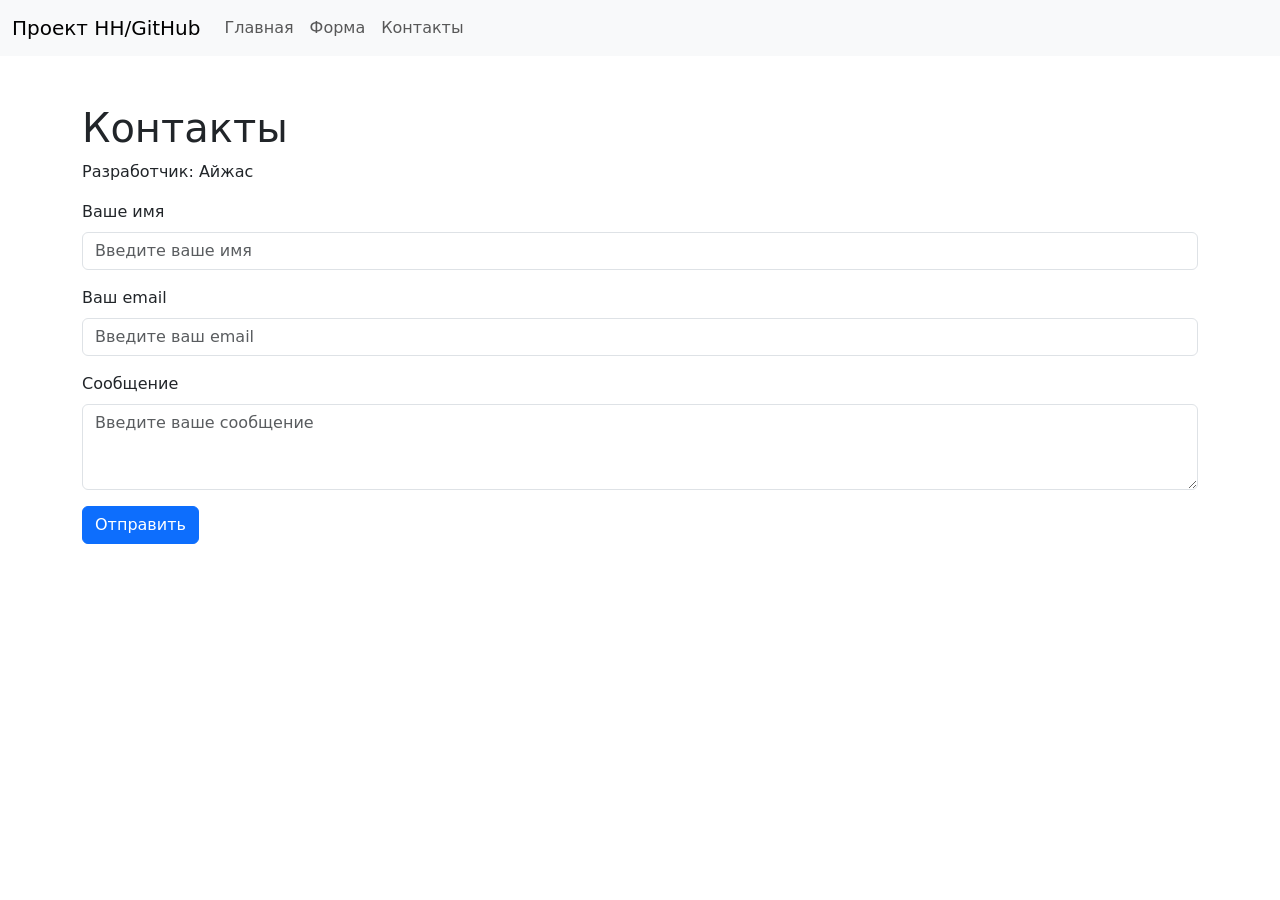
<file: HTML Templates/contacts.html>
<!DOCTYPE html>
<html lang="en">
<head>
    <meta charset="UTF-8">
    <meta name="viewport" content="width=device-width, initial-scale=1.0">
    <link href="https://cdn.jsdelivr.net/npm/bootstrap@5.3.0/dist/css/bootstrap.min.css" rel="stylesheet">
    <title>Контакты</title>
</head>
<body>
    <nav class="navbar navbar-expand-lg navbar-light bg-light">
        <div class="container-fluid">
            <a class="navbar-brand" href="#">Проект HH/GitHub</a>
            <div class="collapse navbar-collapse">
                <ul class="navbar-nav me-auto mb-2 mb-lg-0">
                    <li class="nav-item">
                        <a class="nav-link" href="index.html">Главная</a>
                    </li>
                    <li class="nav-item">
                        <a class="nav-link" href="form.html">Форма</a>
                    </li>
                    <li class="nav-item">
                        <a class="nav-link" href="contacts.html">Контакты</a>
                    </li>
                </ul>
            </div>
        </div>
    </nav>
    <div class="container mt-5">
        <h1>Контакты</h1>
        <p>Разработчик: Айжас</p>
        <form>
            <div class="mb-3">
                <label for="name" class="form-label">Ваше имя</label>
                <input type="text" class="form-control" id="name" placeholder="Введите ваше имя">
            </div>
            <div class="mb-3">
                <label for="email" class="form-label">Ваш email</label>
                <input type="email" class="form-control" id="email" placeholder="Введите ваш email">
            </div>
            <div class="mb-3">
                <label for="message" class="form-label">Сообщение</label>
                <textarea class="form-control" id="message" rows="3" placeholder="Введите ваше сообщение"></textarea>
            </div>
            <button type="submit" class="btn btn-primary">Отправить</button>
        </form>
    </div>
</body>
</html>
</file>
